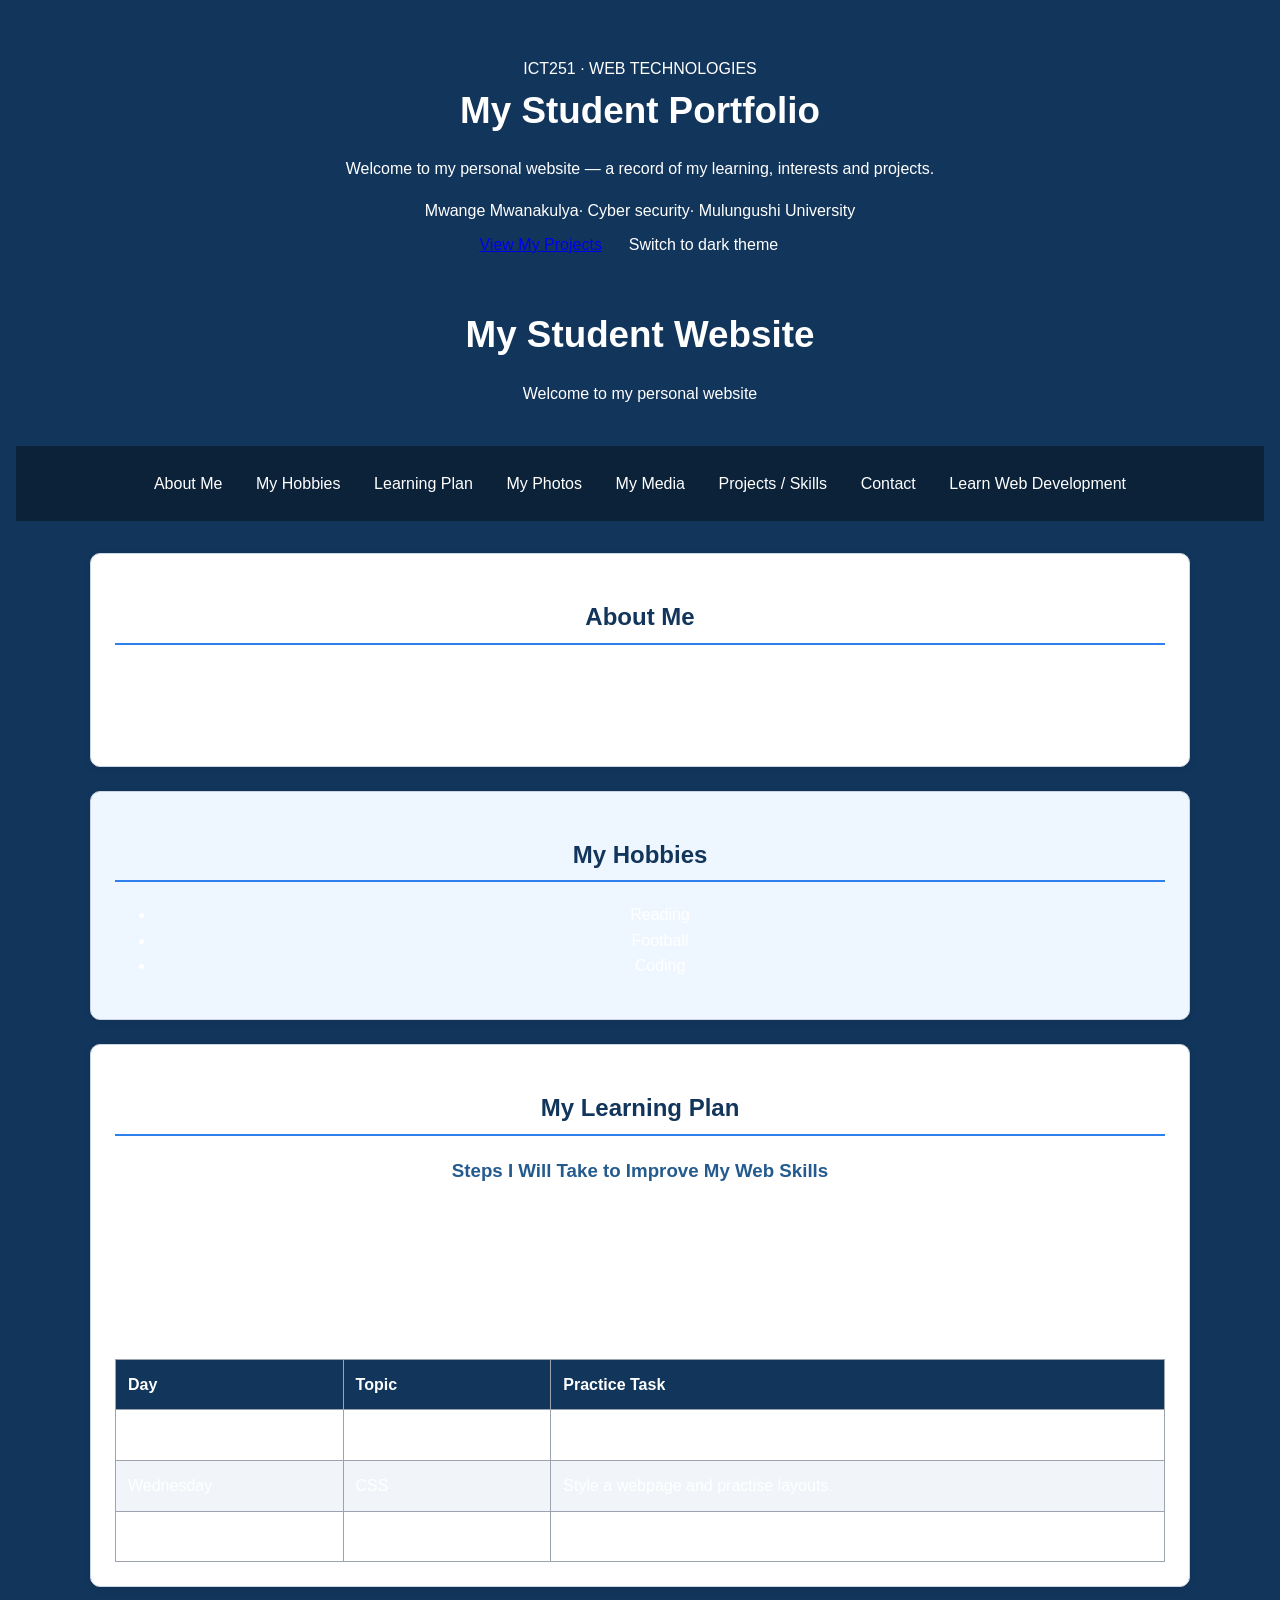
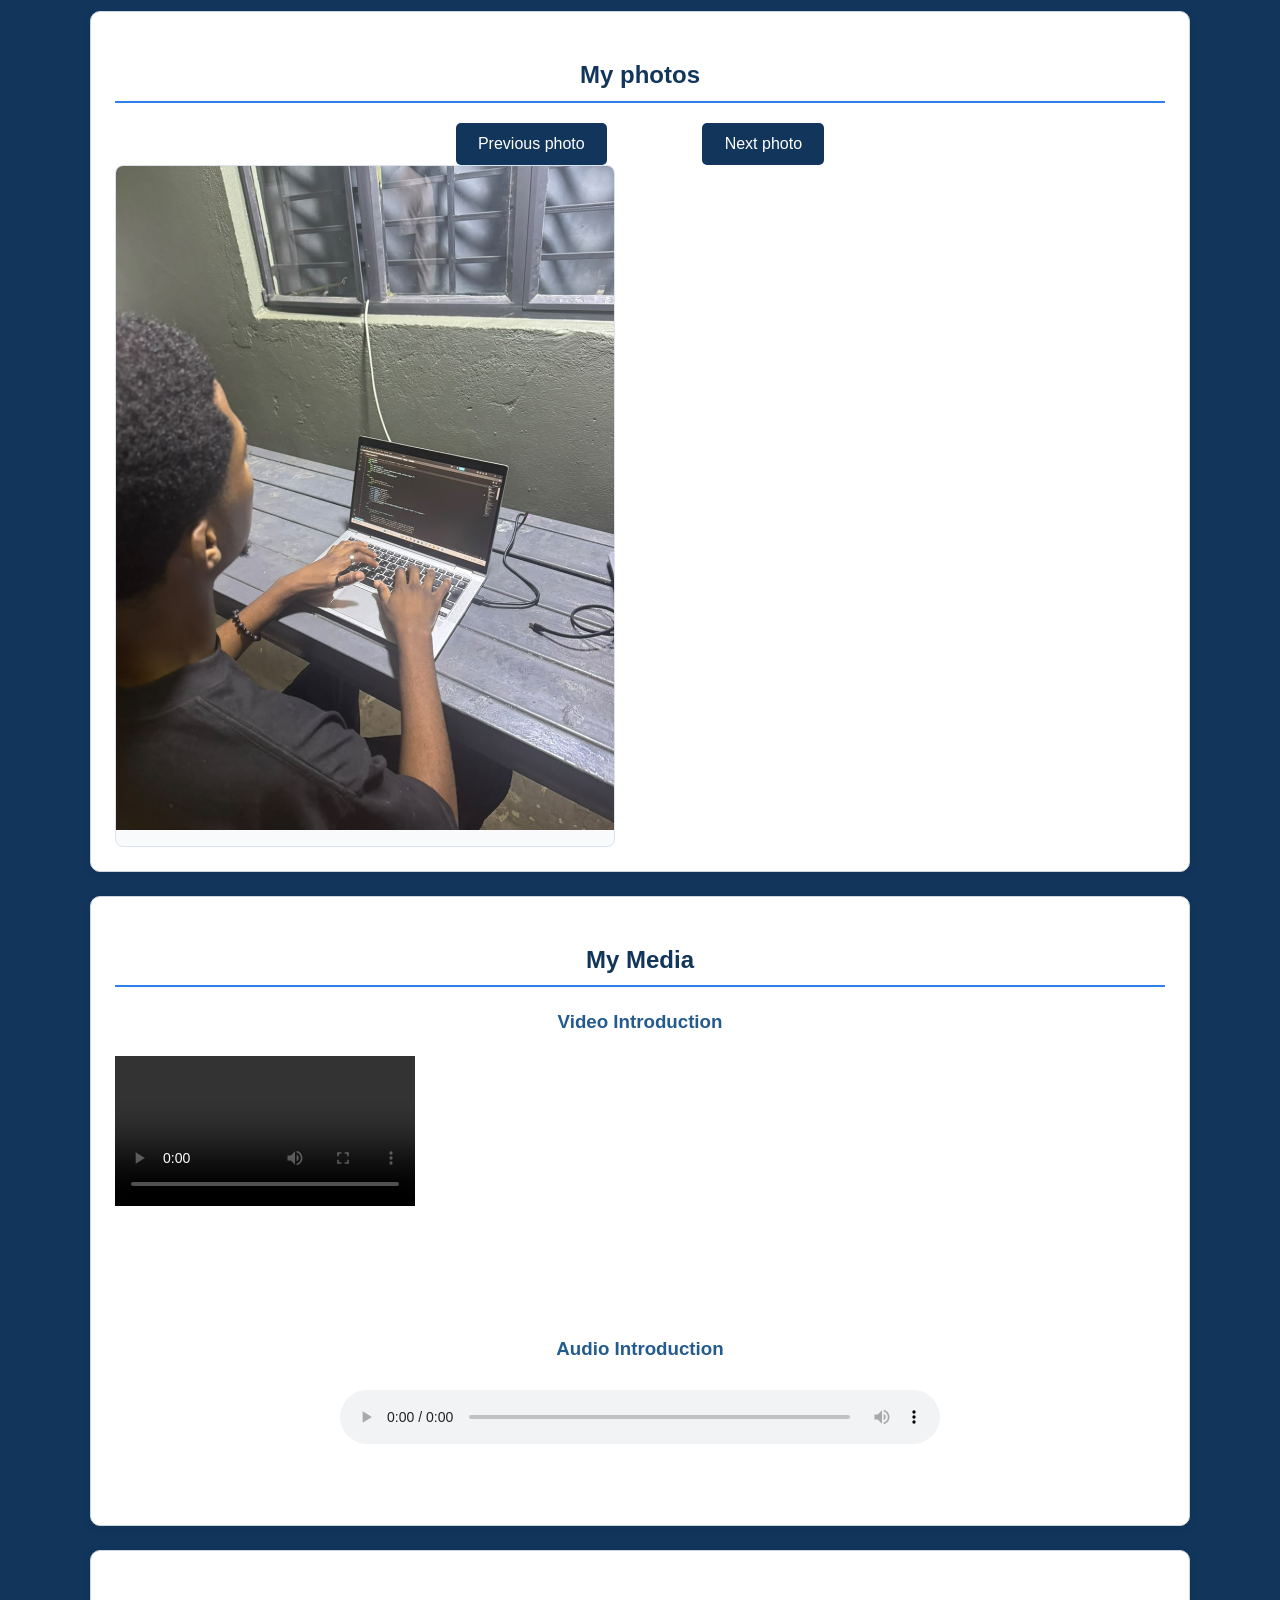
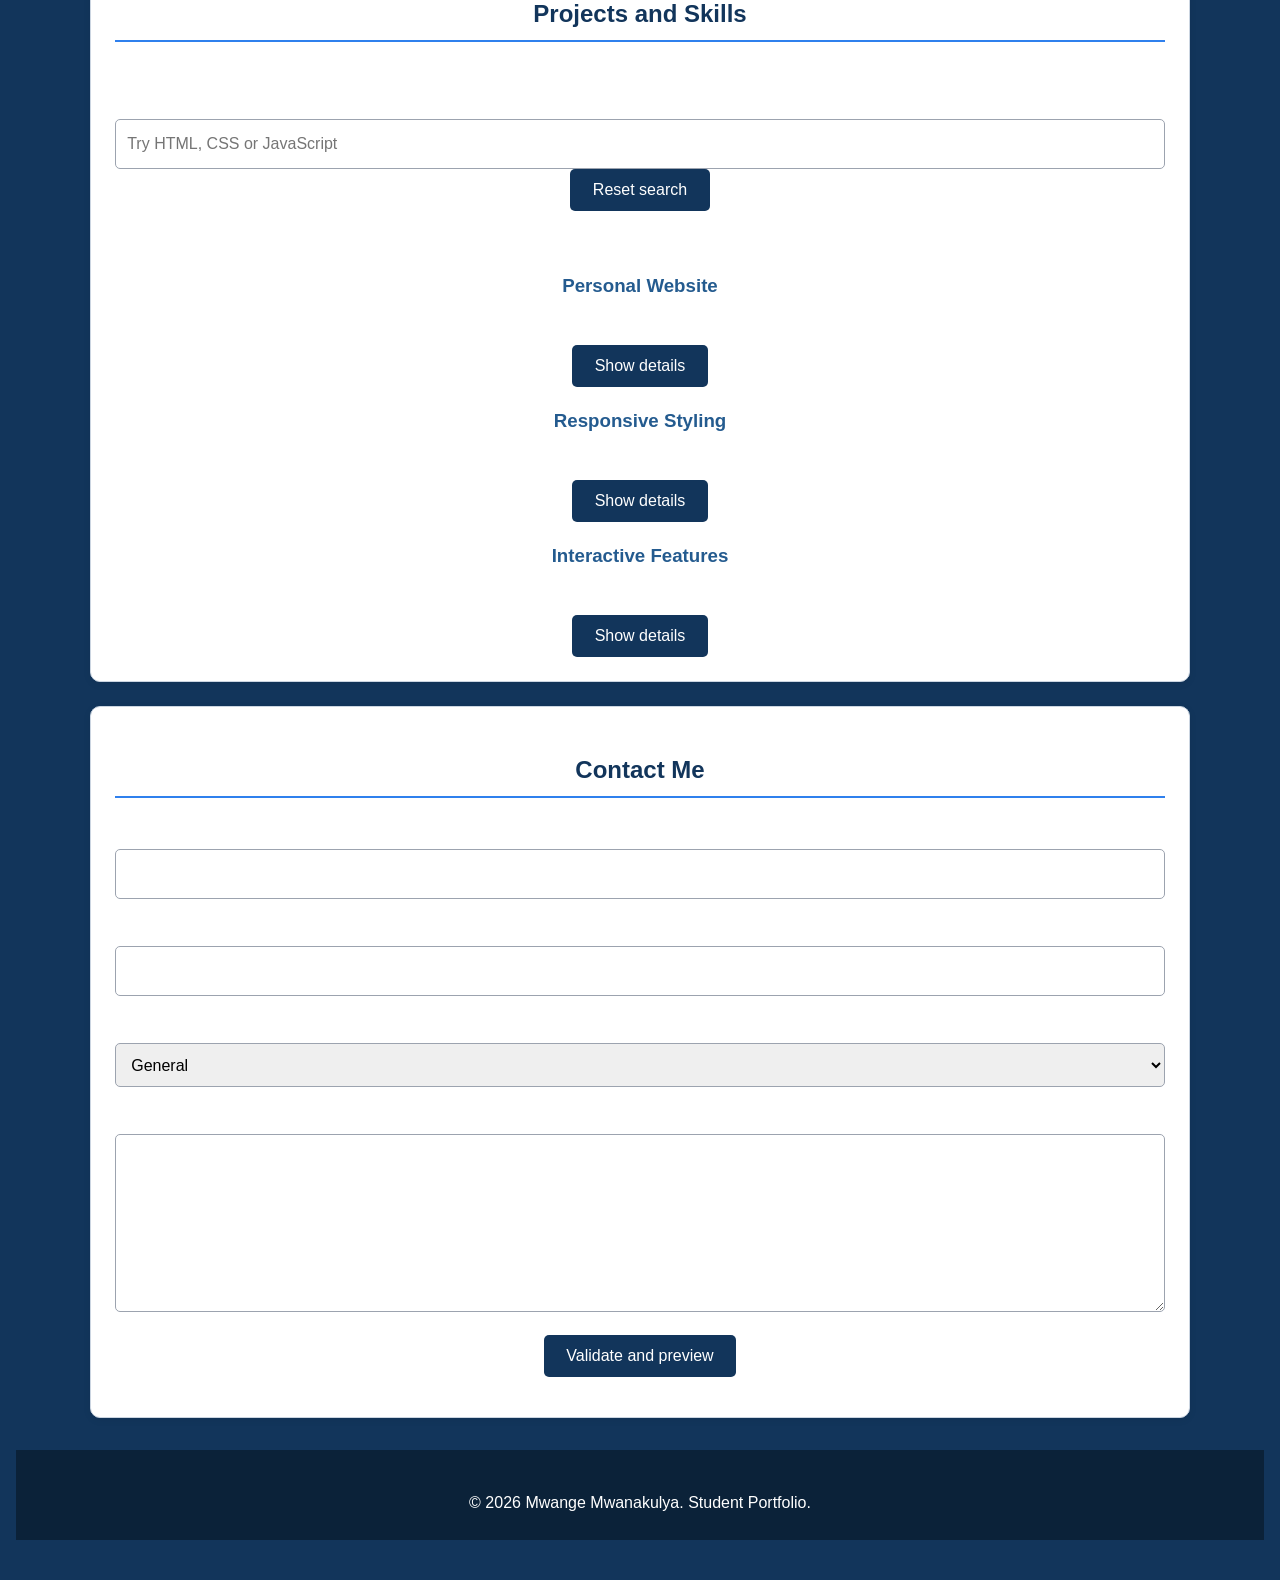
<file: index.html>
<!DOCTYPE html>
<html lang="en">
<head>
    <meta charset="UTF-8">
    <meta name="viewport" content="width=device-width, initial-scale=1.0">
    <title>My Student Portfolio | ICT251</title>
    <script src="js/script.js" defer></script>
    <title>My Student Website</title>
    <link rel="stylesheet" href="css/styles.css">
</head>

<body>
    <header class="hero">
        <p class="eyebrow">ICT251 · WEB TECHNOLOGIES</p>
        <h1>My Student Portfolio</h1>
        <p>Welcome to my personal website — a record of my learning, interests and projects.</p>
        <p class="hero-detail">Mwange Mwanakulya· Cyber security· Mulungushi University</p>
        <a class="cta" href="#projects">View My Projects</a>
        <button id="theme-toggle" type="button" aria-pressed="false">Switch to dark theme</button>
    <header>
        <h1>My Student Website</h1>
        <p>Welcome to my personal website</p>
    </header>

    <nav aria-label="Main navigation">
        <a href="#about">About Me</a>
        <a href="#hobbies">My Hobbies</a>
        <a href="#learning">Learning Plan</a>
        <a href="#photos">My Photos</a>
        <a href="#media">My Media</a>
        <a href="#projects">Projects / Skills</a>
        <a href="#contact">Contact</a>
        <a href="https://developer.mozilla.org/en-US/docs/Learn" target="_blank" rel="noopener">
            Learn Web Development
        </a>
    </nav>

    <main>
        <section id="about" class="content-section">
            <h2>About Me</h2>
            <p>
                My name is Mwange Mwanakulya, and I am a student studying Cyber Security at Mulungushi University. I am interested in technology and learning
                how websites and computer applications are created. I am currently
                developing my skills in HTML and CSS and I hope to learn JavaScript
                and other web technologies. I enjoy learning through practical
                activities because they help me understand how computer concepts
                are applied in real projects.
            </p>
        </section>

        <section id="hobbies" class="content-section">
            <h2>My Hobbies</h2>
            <ul>
                <li>Reading</li>
                <li>Football</li>
                <li>Coding</li>
            </ul>
        </section>

        <section id="learning" class="content-section">
            <h2>My Learning Plan</h2>

            <h3>Steps I Will Take to Improve My Web Skills</h3>
            <ol>
                <li>Practise HTML structure and semantic elements regularly.</li>
                <li>Learn CSS layouts, responsive design and accessibility.</li>
                <li>Build small websites and practise JavaScript interactions.</li>
                <li>Use Git and GitHub to save, manage and share my projects.</li>
            </ol>

            <table>
                <caption>My Weekly Web Learning Plan</caption>
                <thead>
                    <tr>
                        <th>Day</th>
                        <th>Topic</th>
                        <th>Practice Task</th>
                    </tr>
                </thead>
                <tbody>
                    <tr>
                        <td>Monday</td>
                        <td>HTML</td>
                        <td>Create and structure a webpage.</td>
                    </tr>
                    <tr>
                        <td>Wednesday</td>
                        <td>CSS</td>
                        <td>Style a webpage and practise layouts.</td>
                    </tr>
                    <tr>
                        <td>Friday</td>
                        <td>JavaScript</td>
                        <td>Create a simple interactive feature.</td>
                    </tr>
                </tbody>
            </table>
        </section>

        <section id="photos" class="content-section">
            <h2>My photos</h2>
            <div class="gallery-controls" aria-label="Gallery controls">
                <button id="gallery-prev" type="button">Previous photo</button>
                <span id="gallery-counter" aria-live="polite">Photo 1 of 3</span>
                <button id="gallery-next" type="button">Next photo</button>
            </div>
            <div class="gallery">
                <figure>
                    <img src="images/IMG-20260927-WA0059.jpg" alt="A photo representing my student life">
            <div class="gallery">
                <figure>
                    <img src="images/IMG-20260927-WA0058.jpg" alt="A photo representing my student life">
                    <figcaption>Photo 1: My student life.</figcaption>
                </figure>

                <figure>
                    <img src="images/IMG-20260927-WA0058.jpg" alt="A photo related to my hobby">
                    <figcaption>Photo 2: One of my hobbies.</figcaption>
                </figure>

                <figure>
                    <img src="images/IMG-20260927-WA0057.jpg" alt="A photo representing my learning activities">
                    <figcaption>Photo 3: Learning and practising technology.</figcaption>
                </figure>
            </div>
            </p>
        </section>

        <section id="media" class="content-section">
            <h2>My Media</h2>

            <h3>Video Introduction</h3>
            <video controls>
                <source src="videos/VID-20260927-WA0060.mp4" type="video/mp4">
                Your browser does not support the video element.
            </video>
            <p>
                In this video, I introduce myself, state my programme and explain one
                web skill I hope to learn.
            </p>
            <p><strong>Written summary:</strong> My name is Mwange Mwanakulya. I am studying
                Cyber Security. One web skill I hope to learn is JavaScript and
                how to create interactive websites.</p>

            <h3>Audio Introduction</h3>
            <audio controls>
                <source src="videos/Mwange.m4a" type="audio/mpeg">
                Your browser does not support the audio element.
            </audio>
            <p>
                This recording describes one of my hobbies and explains why I enjoy
                studying web technologies.
            </p>
        </section>

        <section id="projects" class="content-section">
            <h2>Projects and Skills</h2>
            <p>These examples show skills I am practising. Replace or expand them with your own work.</p>
            <div class="project-tools">
                <label for="project-search">Search projects or skills</label>
                <input id="project-search" type="search" placeholder="Try HTML, CSS or JavaScript">
                <button id="reset-search" type="button">Reset search</button>
            </div>
            <p id="search-status" aria-live="polite">Showing all 3 projects.</p>
            <div class="project-grid" id="project-grid">
                <article class="project-card" data-search="html structure semantic website">
                    <h3>Personal Website</h3><p>Practising semantic HTML, headings, links and page sections.</p>
                    <button class="details-toggle" type="button" aria-expanded="false">Show details</button>
                    <p class="project-details" hidden>Skills: HTML5, accessible labels, navigation and page structure.</p>
                </article>
                <article class="project-card" data-search="css styling responsive grid flexbox">
                    <h3>Responsive Styling</h3><p>Using CSS to create a consistent design for phones and computers.</p>
                    <button class="details-toggle" type="button" aria-expanded="false">Show details</button>
                    <p class="project-details" hidden>Skills: CSS selectors, box model, Grid, spacing and media queries.</p>
                </article>
                <article class="project-card" data-search="javascript interaction validation dom">
                    <h3>Interactive Features</h3><p>Adding useful behaviour with JavaScript and DOM updates.</p>
                    <button class="details-toggle" type="button" aria-expanded="false">Show details</button>
                    <p class="project-details" hidden>Skills: event listeners, form validation, arrays and textContent.</p>
                </article>
            </div>
            <p id="no-results" hidden>No projects match that search. Try another keyword or reset the search.</p>
        </section>

        <section id="contact" class="content-section">
            <h2>Contact Me</h2>
            <form id="contact-form" action="#" method="post" novalidate>
                <div class="form-group">
                    <label for="name">Name:</label>
                    <input type="text" id="name" name="name" required>
                </div>

                <div class="form-group">
                    <label for="email">Email:</label>
                    <input type="email" id="email" name="email" required>
                </div>

                <div class="form-group">
                    <label for="topic">Topic:</label>
                    <select id="topic" name="topic">
                        <option value="general">General</option>
                        <option value="web">Web Development</option>
                        <option value="school">School Work</option>
                        <option value="other">Other</option>
                    </select>
                </div>

                <div class="form-group">
                    <label for="message">Message:</label>
                    <textarea id="message" name="message" rows="6" required></textarea>
                </div>

                <button type="submit">Validate and preview</button>
                <p id="form-feedback" class="feedback" role="status" aria-live="polite"></p>
                <div id="form-preview" class="preview" hidden>
                    <h3>Validated message preview</h3>
                    <p><strong>Name:</strong> <span id="preview-name"></span></p>
                    <p><strong>Email:</strong> <span id="preview-email"></span></p>
                    <p><strong>Topic:</strong> <span id="preview-topic"></span></p>
                    <p><strong>Message:</strong> <span id="preview-message"></span></p>
                    <p>This data was validated in your browser only. No message was sent.</p>
                </div>
            </form>
        </section>
    </main>

    <footer>
        <p>&copy; 2026 Mwange Mwanakulya. Student Portfolio.</p>
    </footer>
</body>
</html>
</file>
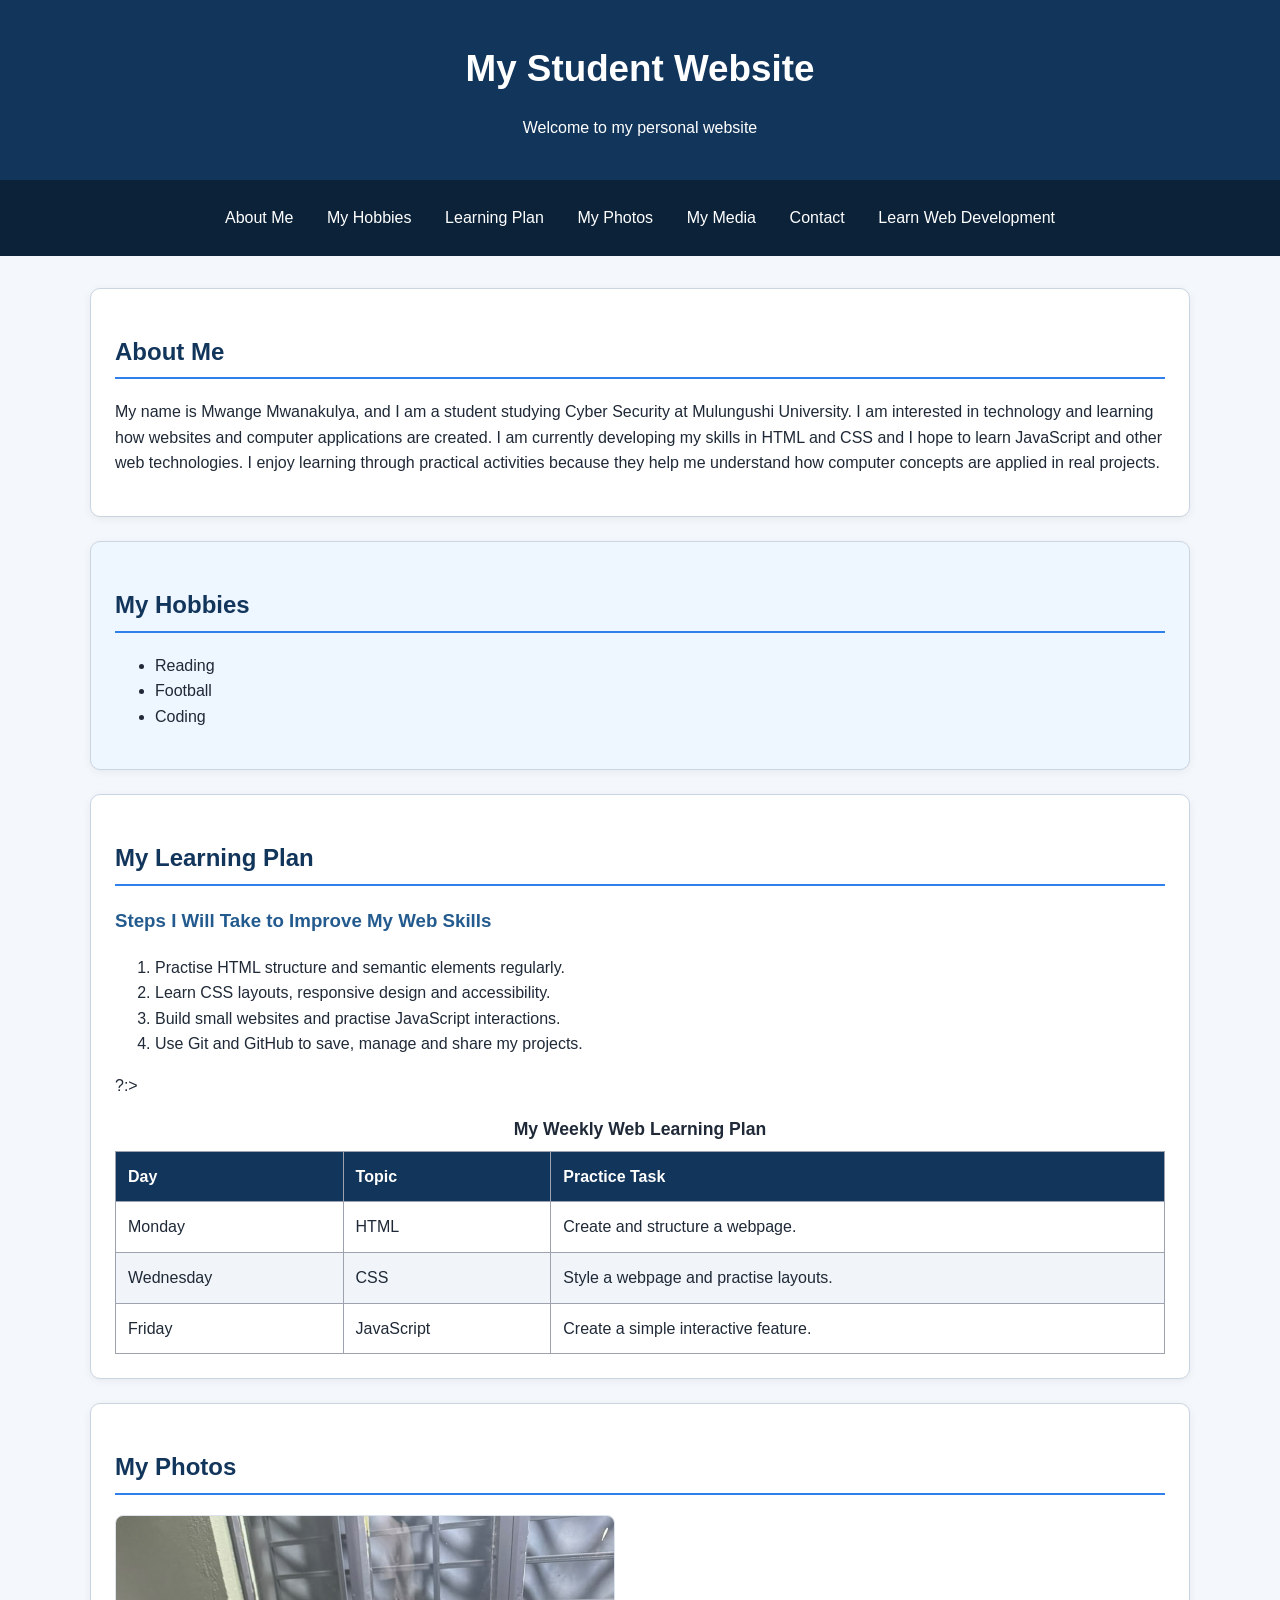
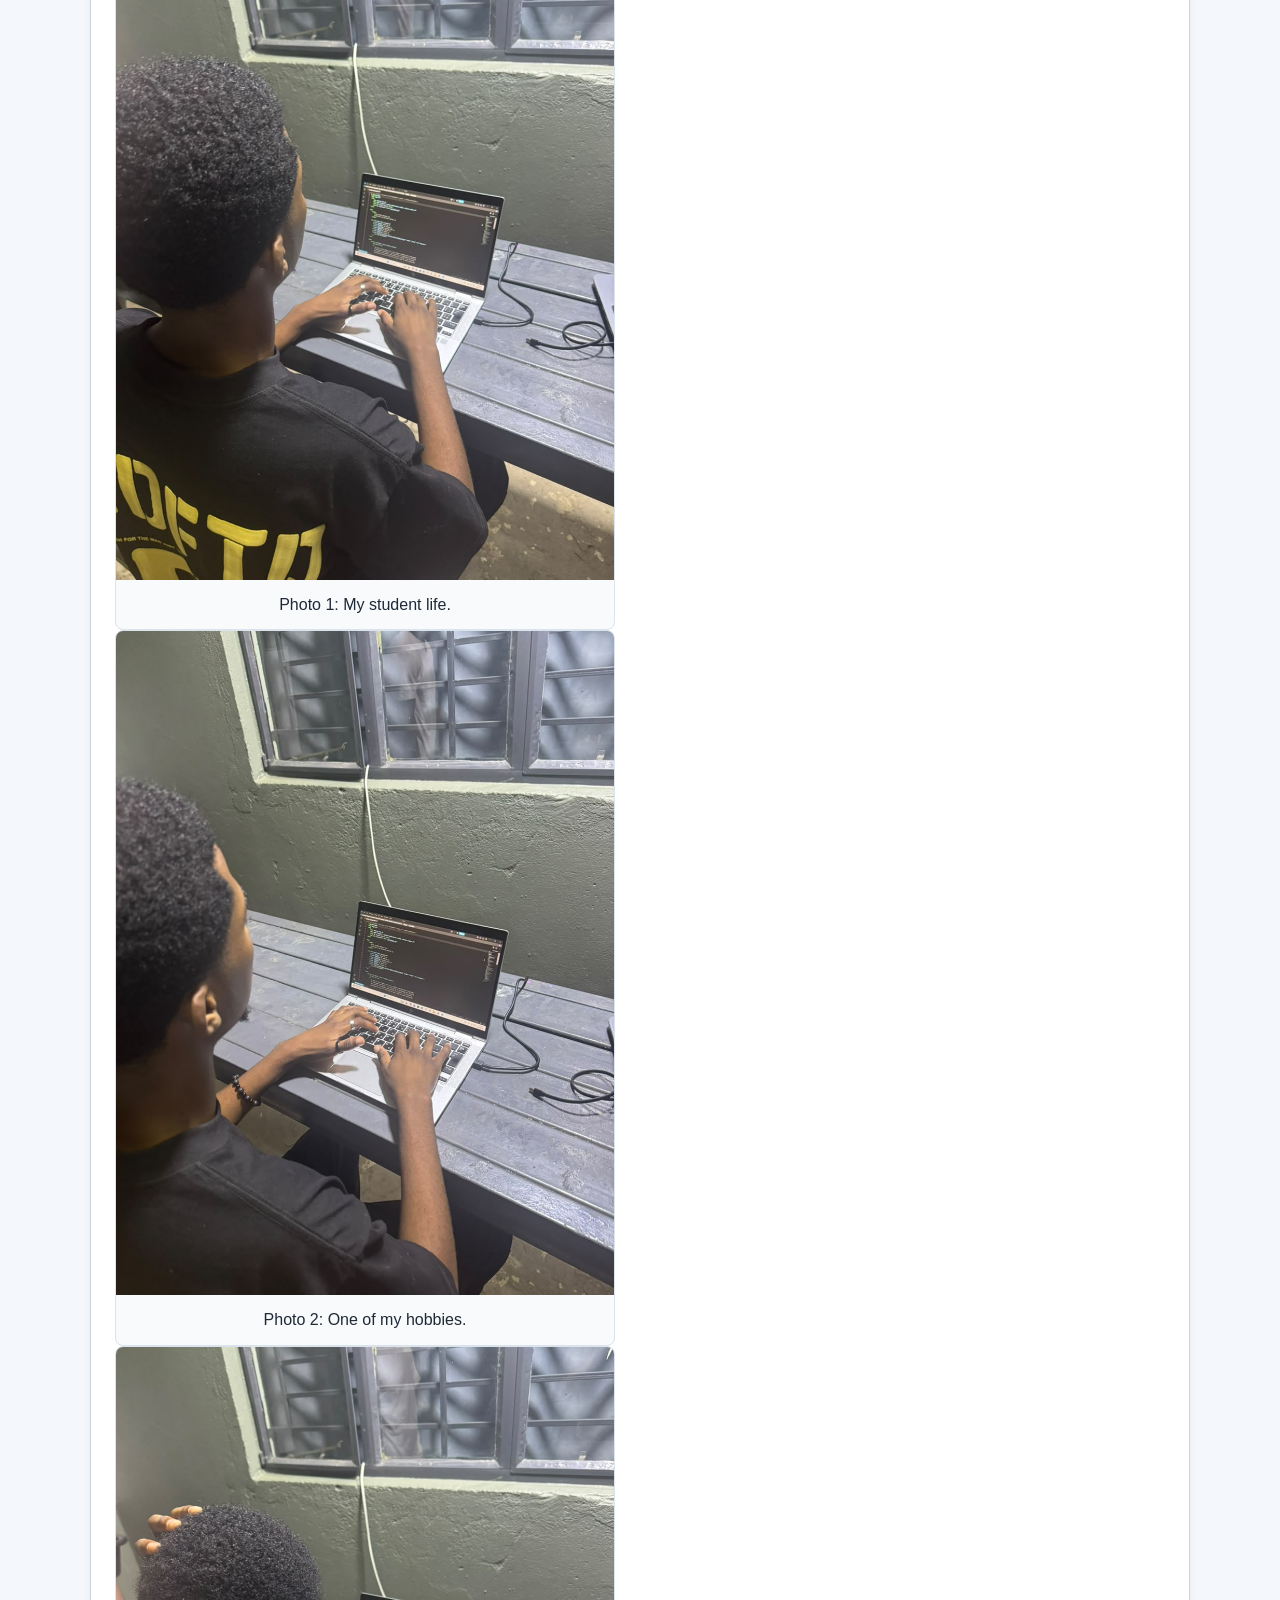
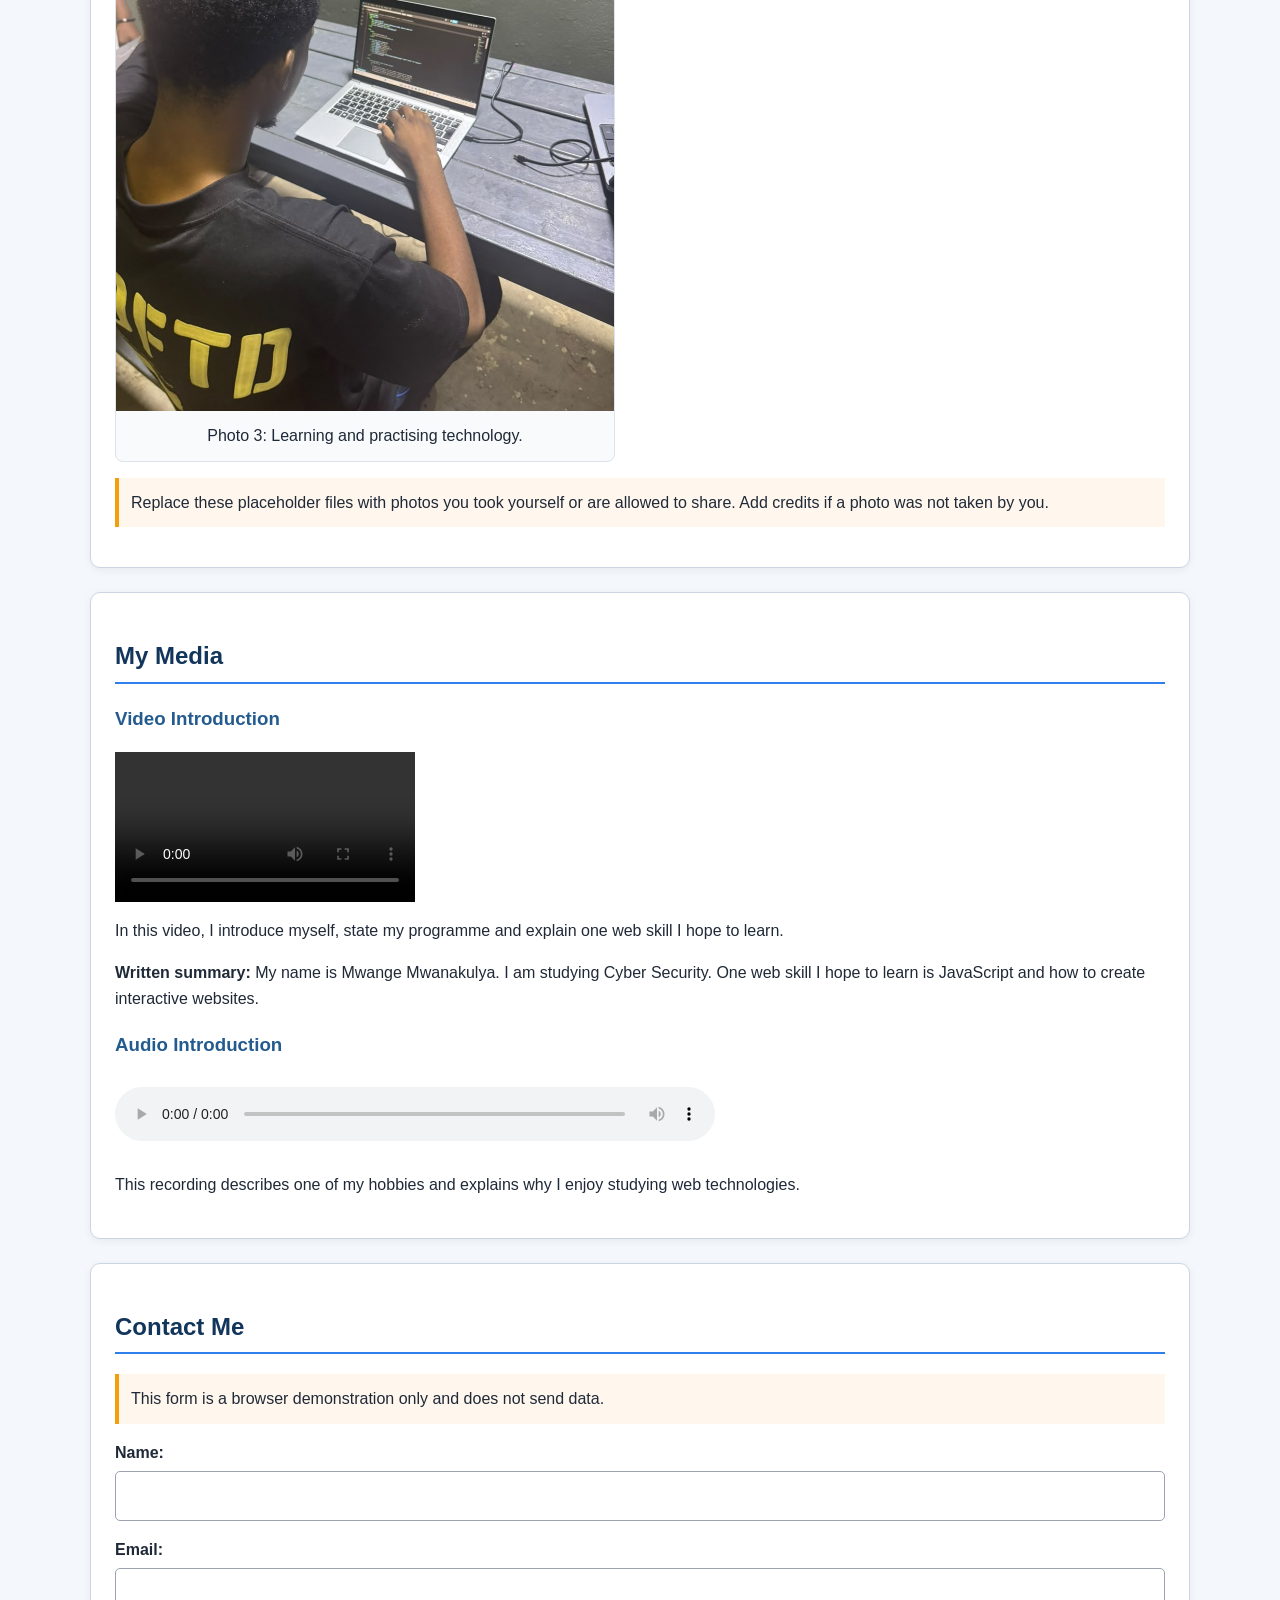
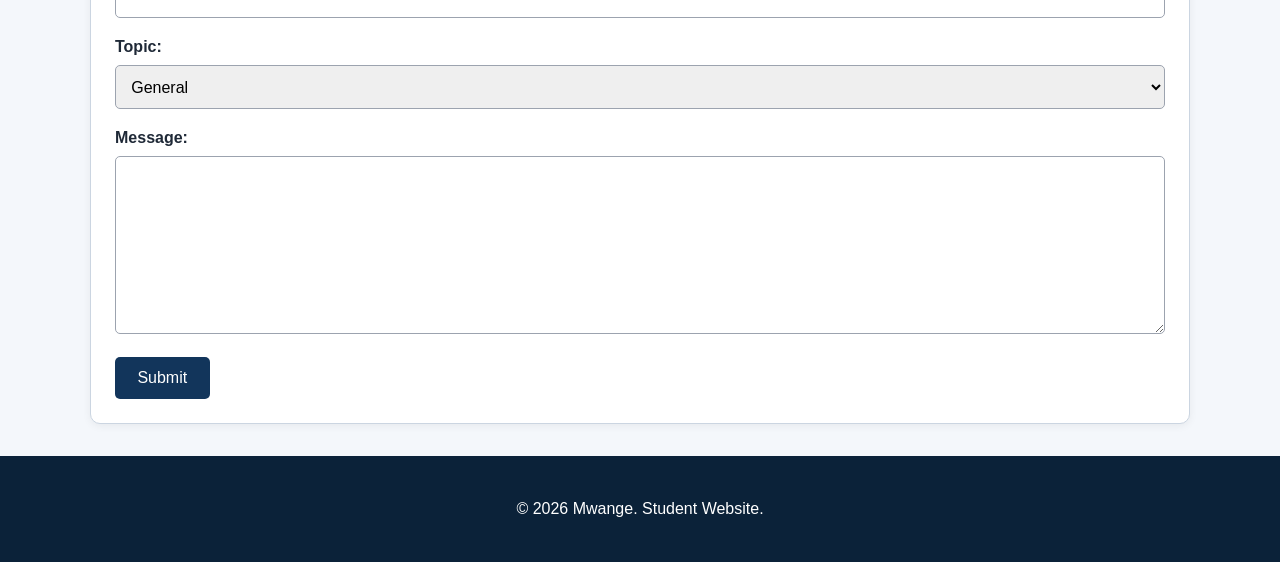
<file: ASSIGNMENT.html>
<!DOCTYPE html>
<html lang="en">
<head>
    <meta charset="UTF-8">
    <meta name="viewport" content="width=device-width, initial-scale=1.0">
    <title>My Student Website</title>
    <link rel="stylesheet" href="css/styles.css">
</head>

<body>
    <header>
        <h1>My Student Website</h1>
        <p>Welcome to my personal website</p>
    </header>

    <nav aria-label="Main navigation">
        <a href="#about">About Me</a>
        <a href="#hobbies">My Hobbies</a>
        <a href="#learning">Learning Plan</a>
        <a href="#photos">My Photos</a>
        <a href="#media">My Media</a>
        <a href="#contact">Contact</a>
        <a href="https://developer.mozilla.org/en-US/docs/Learn" target="_blank" rel="noopener">
            Learn Web Development
        </a>
    </nav>

    <main>
        <section id="about" class="content-section">
            <h2>About Me</h2>
            <p>
                My name is Mwange Mwanakulya, and I am a student studying Cyber Security at Mulungushi University. I am interested in technology and learning
                how websites and computer applications are created. I am currently
                developing my skills in HTML and CSS and I hope to learn JavaScript
                and other web technologies. I enjoy learning through practical
                activities because they help me understand how computer concepts
                are applied in real projects.
            </p>
        </section>

        <section id="hobbies" class="content-section">
            <h2>My Hobbies</h2>
            <ul>
                <li>Reading</li>
                <li>Football</li>
                <li>Coding</li>
            </ul>
        </section>

        <section id="learning" class="content-section">
            <h2>My Learning Plan</h2>

            <h3>Steps I Will Take to Improve My Web Skills</h3>
            <ol>
                <li>Practise HTML structure and semantic elements regularly.</li>
                <li>Learn CSS layouts, responsive design and accessibility.</li>
                <li>Build small websites and practise JavaScript interactions.</li>
                <li>Use Git and GitHub to save, manage and share my projects.</li>
            </ol>

            <table>
                <caption>My Weekly Web Learning Plan</caption>
                <thead>
                    <tr>
                        <th>Day</th>
                        <th>Topic</th>
                        <th>Practice Task</th>
                    </tr>
                </thead>
                <tbody>
                    <tr>
                        <td>Monday</td>
                        <td>HTML</td>
                        <td>Create and structure a webpage.</td>
                    </tr>
                    <tr>
                        <td>Wednesday</td>
                        <td>CSS</td>
                        <td>Style a webpage and practise layouts.</td>
                    </tr>
                    <tr>
                        <td>Friday</td>
                        <td>JavaScript</td>
                        <td>Create a simple interactive feature.</td>
                    </tr
                    ]\">?:>
                </tbody>
            </table>
        </section>

        <section id="photos" class="content-section">
            <h2>My Photos</h2>
            <div class="gallery">
                <figure>
                    <img src="images/IMG-20260927-WA0058.jpg" alt="A photo representing my student life">
                    <figcaption>Photo 1: My student life.</figcaption>
                </figure>

                <figure>
                    <img src="images/IMG-20260927-WA0059.jpg" alt="A photo related to my hobby">
                    <figcaption>Photo 2: One of my hobbies.</figcaption>
                </figure>

                <figure>
                    <img src="images/IMG-20260927-WA0057.jpg" alt="A photo representing my learning activities">
                    <figcaption>Photo 3: Learning and practising technology.</figcaption>
                </figure>
            </div>
            <p class="note">
                Replace these placeholder files with photos you took yourself or are
                allowed to share. Add credits if a photo was not taken by you.
            </p>
        </section>

        <section id="media" class="content-section">
            <h2>My Media</h2>

            <h3>Video Introduction</h3>
            <video controls>/
                <source src="videos/VID-20260927-WA0060.mp4" type="video/mp4">
                Your browser does not support the video element.
            </video>
            <p>
                In this video, I introduce myself, state my programme and explain one
                web skill I hope to learn.
            </p>
            <p><strong>Written summary:</strong> My name is Mwange Mwanakulya. I am studying
                Cyber Security. One web skill I hope to learn is JavaScript and
                how to create interactive websites.</p>

            <h3>Audio Introduction</h3>
            <audio controls>
                <source src="videos/Mwange.m4a" type="audio/mpeg">
                Your browser does not support the audio element.
            </audio>
            <p>
                This recording describes one of my hobbies and explains why I enjoy
                studying web technologies.
            </p>
        </section>

        <section id="contact" class="content-section">
            <h2>Contact Me</h2>
            <p class="note">This form is a browser demonstration only and does not send data.</p>

            <form action="#" method="post">
                <div class="form-group">
                    <label for="name">Name:</label>
                    <input type="text" id="name" name="name" required>
                </div>

                <div class="form-group">
                    <label for="email">Email:</label>
                    <input type="email" id="email" name="email" required>
                </div>

                <div class="form-group">
                    <label for="topic">Topic:</label>
                    <select id="topic" name="topic">
                        <option value="general">General</option>
                        <option value="web">Web Development</option>
                        <option value="school">School Work</option>
                        <option value="other">Other</option>
                    </select>
                </div>

                <div class="form-group">
                    <label for="message">Message:</label>
                    <textarea id="message" name="message" rows="6" required></textarea>
                </div>

                <button type="submit">Submit</button>
            </form>
        </section>
    </main>

    <footer>
        <p>&copy; 2026 Mwange. Student Website.</p>
    </footer>
</body>
</html>
</file>
<file: css/styles.css>
/* ICT251 Activity 2 - Main stylesheet */

* {
    box-sizing: border-box;
}

html {
    scroll-behavior: smooth;
}

body {
    margin: 0;
    font-family: Arial, Helvetica, sans-serif;
    font-size: 16px;
    line-height: 1.6;
    background: #f4f7fb;
    color: #1f2937;
}

header {
    background: #12355b;
    color: white;
    text-align: center;
    padding: 2.5rem 1rem;
}

header h1 {
    margin: 0;
    font-size: 2.3rem;
}

header p {
    margin-bottom: 0;
}

nav {
    display: flex;
    flex-wrap: wrap;
    justify-content: center;
    gap: 0.5rem;
    padding: 1rem;
    background: #0b2239;
}

nav a {
    color: white;
    text-decoration: none;
    padding: 0.55rem 0.8rem;
    border-radius: 5px;
}

nav a:hover,
nav a:focus {
    background: #2f80ed;
    outline: 2px solid white;
}

main {
    width: min(1100px, 92%);
    margin: 2rem auto;
}

.content-section {
    background: white;
    padding: 1.5rem;
    margin: 1.5rem 0;
    border: 1px solid #cbd5e1;
    border-radius: 10px;
    box-shadow: 0 2px 8px rgba(0, 0, 0, 0.06);
}

#hobbies {
    background-color: #eef6ff;
}

h2 {
    color: #12355b;
    border-bottom: 2px solid #2f80ed;
    padding-bottom: 0.4rem;
}

h3 {
    color: #245b8f;
}

.gallery {
    display: block;
    max-width: 500px;
}
.gallery figure {
    display: block;
}
.gallery figure.gallery-hidden {
    display: none;
}

figure {
    margin: 0;
    background: #f8fafc;
    border: 1px solid #dbe3ec;
    border-radius: 8px;
    overflow: hidden;
}

img {
    max-width: 100%;
    height: auto;
    display: block;
}

figcaption {
    padding: 0.75rem;
    text-align: center;
}

video {
    display: block;
    max-width: 100%;
    height: auto;
    margin: 0.5rem 0 1rem;
}

audio {
    width: 100%;
    max-width: 600px;
    margin: 0.5rem 0;
}

table {
    width: 100%;
    border-collapse: collapse;
    margin-top: 1rem;
}

caption {
    font-weight: bold;
    font-size: 1.1rem;
    margin-bottom: 0.5rem;
}

th,
td {
    border: 1px solid #9ca3af;
    padding: 0.75rem;
    text-align: left;
}

th {
    background: #12355b;
    color: white;
}

tr:nth-child(even) {
    background: #f1f5f9;
}

.form-group {
    margin-bottom: 1rem;
}

label {
    display: block;
    font-weight: bold;
    margin-bottom: 0.35rem;
}

input,
select,
textarea {
    width: 100%;
    padding: 0.7rem;
    border: 1px solid #9ca3af;
    border-radius: 5px;
    font: inherit;
}

input:focus,
select:focus,
textarea:focus {
    outline: 2px solid #2f80ed;
    border-color: #2f80ed;
}

button {
    background: #12355b;
    color: white;
    border: none;
    padding: 0.75rem 1.4rem;
    border-radius: 5px;
    cursor: pointer;
    font-size: 1rem;
}

button:hover,
button:focus {
    background: #2f80ed;
    outline: 2px solid #12355b;
}

.note {
    background: #fff7ed;
    border-left: 4px solid #f59e0b;
    padding: 0.75rem;
}

footer {
    text-align: center;
    background: #0b2239;
    color: white;
    padding: 1.5rem;
    margin-top: 2rem;
}

@media (max-width: 700px) {
    header h1 {
        font-size: 1.8rem;
    }

    nav {
        flex-direction: column;
        align-items: stretch;
    }

    nav a {
        text-align: center;
    }

    .gallery {
        grid-template-columns: 1fr;
    }

    main {
        width: 94%;
    }

    .content-section {
        padding: 1rem;
    }

    table {
        font-size: 0.9rem;
    }
}
</file>
